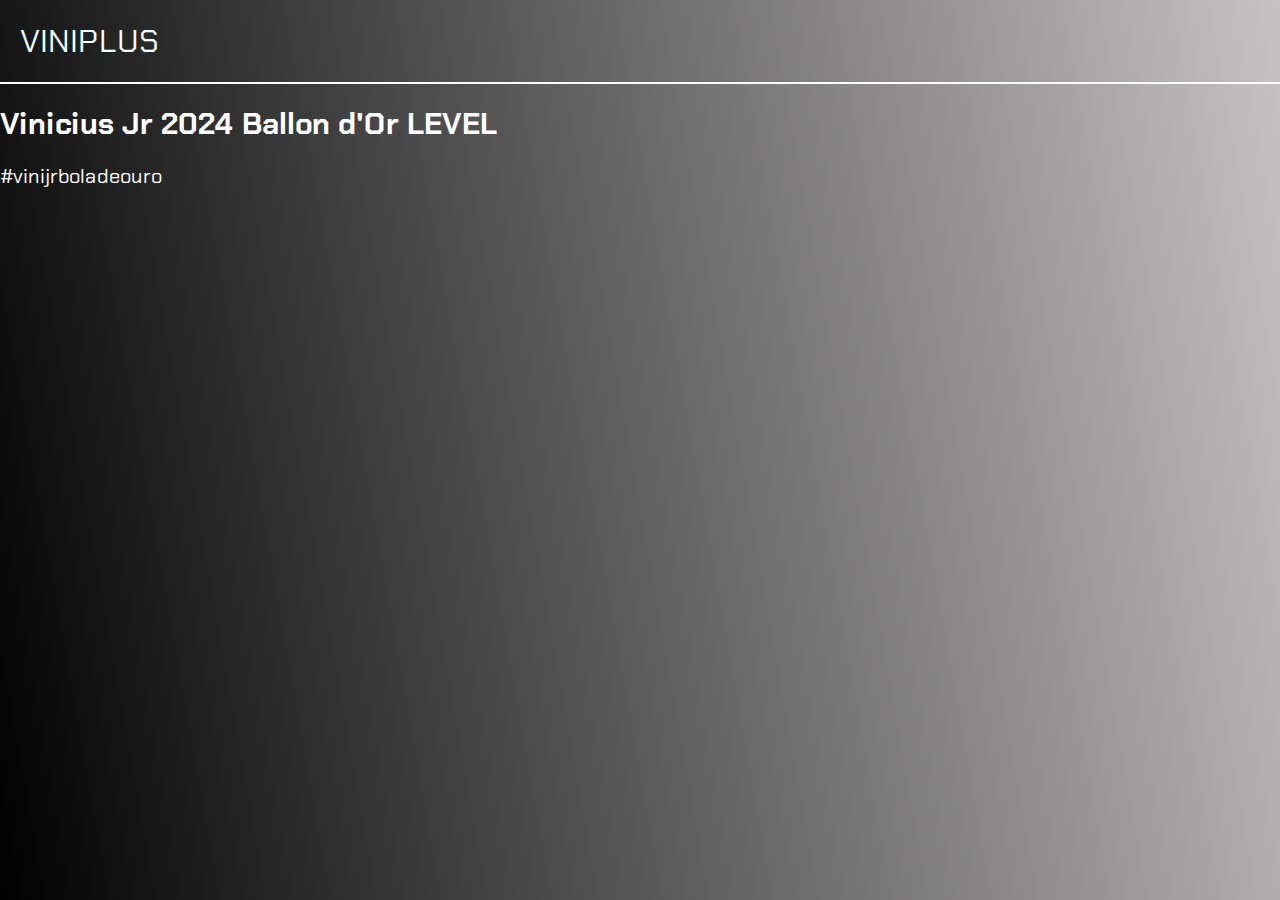
<file: index.html>
<html lang="pt-br">


<head>
    <link rel="stylesheet" href="stylle.css" />
    <link rel="preconnect" href="https://fonts.googleapis.com">
<link rel="preconnect" href="https://fonts.gstatic.com" crossorigin>
<link href="https://fonts.googleapis.com/css2?family=Chakra+Petch:ital,wght@0,300;0,400;0,500;0,600;0,700;1,300;1,400;1,500;1,600;1,700&display=swap" rel="stylesheet">
    <title>ViniPlus</title>
</head>

<body>

    <header>VINIPLUS</header>
    <section>
        <div>
            <h1>Vinicius Jr 2024 Ballon d'Or LEVEL</h1>
            <p>#vinijrboladeouro</p>
        </div>


        <div>
            <iframe width="1000" height="565" src="https://www.youtube.com/embed/tmsXNeLnCWQ?si=Z0jqMe7sCwpBOH-u" title="YouTube video player" frameborder="0" allow="accelerometer; autoplay; clipboard-write; encrypted-media; gyroscope; picture-in-picture; web-share" referrerpolicy="strict-origin-when-cross-origin" allowfullscreen></iframe>
        </div>
    </section>

</body>


</html>
</file>
<file: stylle.css>
body{
    background: linear-gradient(80deg, black, rgb(197, 195, 195));
    color: white;
    margin: 0px;
    font-family: "Chakra Petch", sans-serif;
}

header {
    margin: 0px;
    border-bottom: solid 2px white;
    padding: 20px;
  display: flex;
    font-size: 32px;
    color:azure;
}

section {
background:-o-linear-gradient(black,yellow);
} 
h1{
    font-size: 30px;
}  
p{
    font-size: 20px;
}
</file>
